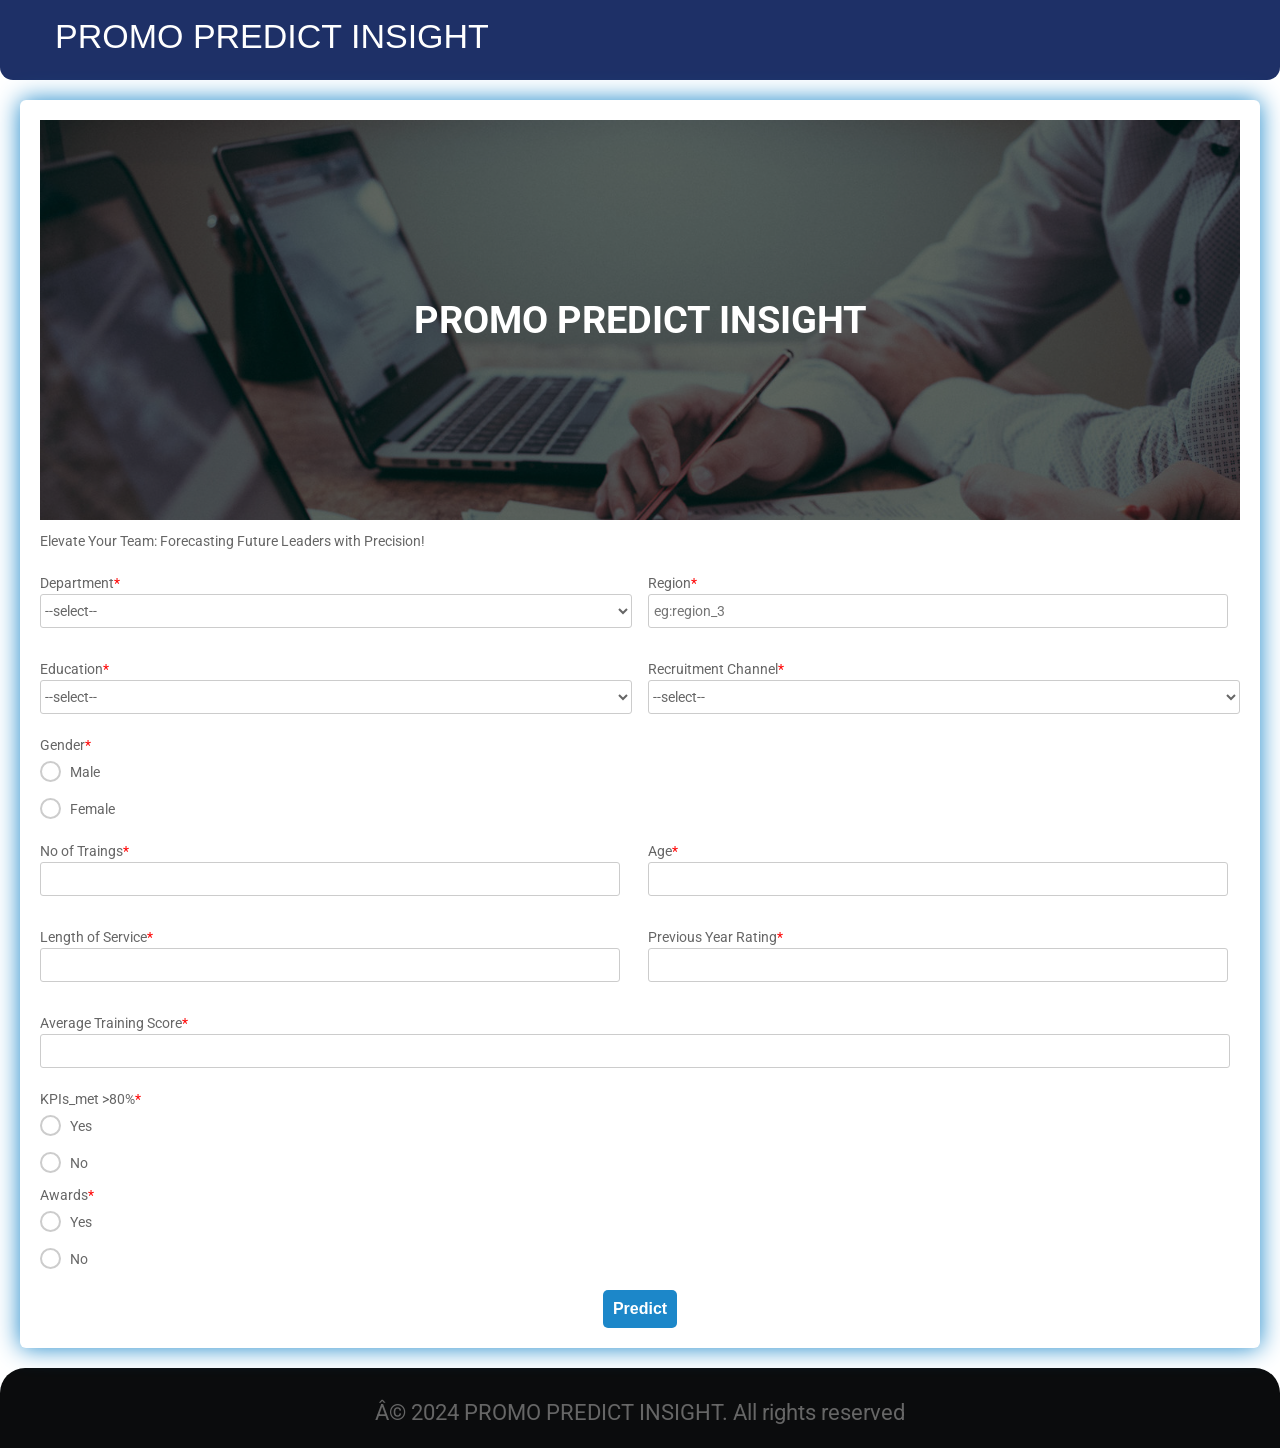
<file: Frontend/templates/index.html>
<html>
  <head>
    <title>PROMO PREDICT INSIGHT</title>
    <link href="https://fonts.googleapis.com/css?family=Roboto:300,400,500,700" rel="stylesheet">
    <link rel="stylesheet" href="https://use.fontawesome.com/releases/v5.5.0/css/all.css" integrity="sha384-B4dIYHKNBt8Bc12p+WXckhzcICo0wtJAoU8YZTY5qE0Id1GSseTk6S+L3BlXeVIU" crossorigin="anonymous">
    <link rel="stylesheet" href="../static/css/index.css">
  </head>
  <body>

    <!-- header-start -->

    <div class="header">
      <div class="logo">
        <a class="name" href="#">PROMO PREDICT INSIGHT</a>
      </div>
    </div>

    <!-- header-end -->

    <div class="testbox">

        <!-- form-start -->

      <form method="post" action="/submit">

        <!-- banner-start -->

        <div class="banner">
          <h1>PROMO PREDICT INSIGHT</h1> 
        </div>

        <!-- banner-end -->

        <!-- slogan-start -->

        <p class="top-info">Elevate Your Team: Forecasting Future Leaders with Precision!</p>
        
        <!-- slogan-end -->
         
        <!-- Grid-start -->

        <div class="position-item">
            <!-- item-start -->

            <div class="item">
              <p>Department<span class="required">*</span></p>
              <select name="department" required>
                <option value="">--select--</option>
                <option value="Sales & Marketing">Sales & Marketing</option>
                <option value="Operations">Operations</option>
                <option value="Technology">Technology</option>
                <option value="Procurement">Procurement</option>
                <option value="Analytics">Analytics</option>
                <option value="Finance">Finance</option>
                <option value="HR">HR</option>
                <option value="Legal">Legal</option>
                <option value="R&D">R&D</option>
              </select>
            </div>

            <!-- item-end -->

            <!-- item-start -->

            <div class="item">
              <p>Region<span class="required">*</span></p>
              <input type="text"  name="region" pattern="^region_(?:[1-9]|[1-2][0-9]|34)$" title="Please enter prefix 'region_' along with a number less 35" placeholder="eg:region_3" required/>
            </div>

            <!-- item-end -->

          </div>

          <!-- Grid-end  -->

          <!-- Grid-start  -->

          <div class="position-item" >

            <!-- item-start -->

          <div class="item">
            <p>Education<span class="required">*</span></p>
            <select name="education" required>
              <option value="">--select--</option>
              <option value="Bachelor's">Bachelor's</option>
              <option value="Master's & above">Master's & above</option>
              <option value="Below Secondary">Below Secondary</option>
            </select>
          </div>
          <!-- item-end -->

          <!-- item-start -->

          <div class="item">
          <p>Recruitment Channel<span class="required">*</span></p>
            <select name="recruitment_channel" required>
              <option value="">--select--</option>
              <option value="other">other</option>
              <option value="sourcing">sourcing</option>
              <option value="referred">referred</option>
            </select>
          </div>

          <!-- item-end -->

        </div>

        <!-- Grid-end  -->

<!-- item_radio-start -->

<div class="radios" style="display: flex;">
        <div class="question">
          <p>Gender<span class="required">*</span></p>
          <div class="question-answer">
            <div>
              <input type="radio" value="m" id="Male" name="gender" required/>
              <label for="Male" class="radio"><span>Male</span></label>
            </div>
            <div>
              <input type="radio" value="f" id="Female" name="gender" required/>
              <label for="Female" class="radio"><span>Female</span></label>
            </div>
          </div>
        </div>
    </div>

    <!-- item_radio-end -->

    <!-- Grid-start  -->

    <div class="position-item" >

        <!-- item-start -->

        <div class="item">
            <p>No of Traings<span class="required">*</span></p>
            <input type="text" pattern="[0-9]|10" title="Please enter a number from 0 to 10" name="no_of_trainings" required/>
          </div>

          <!-- item-end -->

          <!-- item-start -->

          <div class="item">
            <p>Age<span class="required">*</span></p>
            <input type="text" name="age" pattern="^(1[8-9]|[2-5][0-9]|60)$" title="Enter a age between 18 and 60" required/>
          </div>

          <!-- item-end -->

    </div>

    <!-- Grid-end  -->

    <!-- Grid-start  -->
    
    <div class="position-item" >

        <!-- item-start -->

        <div class="item">
            <p>Length of Service<span class="required">*</span></p>
            <input type="text" name="length_of_service" pattern="^(?:[1-9]|[1-3][0-9]|4[0-2])$" title="Enter length of service between 1 and 42" required/>
          </div>

          <!-- item -end-->

          <!-- item-start -->

          <div class="item">
            <p>Previous Year Rating<span class="required">*</span></p>
            <input type="text" name="previous_year_rating" pattern="[0-5]" title="Please enter rating out of 5" required/>
          </div>

          <!-- item-end -->

    </div>

    <!-- Grid -end -->

    <!-- item-start -->

    <div class="item">
        <p>Average Training Score<span class="required">*</span></p>
        <input type="text" name="avg_training_score" pattern="^100$|^[0-9]{1,2}$" title="please enter average between 0 to 100" required/>
      </div>

      <!-- item-end -->

        <!-- item_radio-start -->

        <div class="question">
          <p>KPIs_met >80%<span class="required">*</span></p>
            
            <div class="question-answer">
              <div>
                <input type="radio" value="1" id="kpi_y" name="KPIs_met" required/>
                <label for="kpi_y" class="radio"><span>Yes</span></label>
              </div>
              <div>
                <input type="radio" value="0" id="kpi_n" name="KPIs_met" required/>
                <label for="kpi_n" class="radio"><span>No</span></label>
              </div>
            </div>
          </div>
          <!-- item_radio-end -->

          <!-- item_radio-start -->

        <div class="question">
            <p>Awards<span class="required">*</span></p>
            <div class="question-answer">
              <div>
                <input type="radio" value="1" id="Yes" name="awards" required />
                <label for="Yes" class="radio"><span>Yes</span></label>
              </div>
              <div>
                <input type="radio" value="0" id="No" name="awards" required />
                <label for="No" class="radio"><span>No</span></label>
              </div>
            </div>
          </div>
  
          <!-- item_radio-end -->
  

       <!-- button-start -->

        <div class="btn-block">
          <button type="submit">Predict</button>
        </div>
       
        <!-- button-end -->

      </form>

      <!-- form-end -->

    </div>

    <!-- footer-start -->

    <div class="footer">
      <p class="cpyrht">© 2024 PROMO PREDICT INSIGHT. All rights reserved</p>
    </div>

    <!-- footer-end -->

  </body>
</html>
</file>
<file: Frontend/static/css/index.css>
.header{
    width: 100%;
    height: 80px;
    background-color: #1e3067;
    color: #fff;
    border-radius: 0 0 13px 13px;
}
.logo{
    padding-top: 25px;
}
.name{
    text-decoration: none;
    color: #fff;
    font-size: 34px;
    padding-left: 55px;
    font-family: Arial, Helvetica, sans-serif;
}
html, body {
min-height: 100%;
}
body, div, form, input, select, p { 
padding: 0;
margin: 0;
outline: none;
font-family: Roboto, Arial, sans-serif;
font-size: 14px;
color: #666;
line-height: 22px;
}
h1 {
position: absolute;
margin: 0;
font-size: 38px;
color: #fff;
z-index: 2;
}
p.top-info {
margin: 10px 0;
}
.testbox {
display: flex;
justify-content: center;
align-items: center;
height: inherit;
padding: 20px;
}
form {
width: 100%;
padding: 20px;
border-radius: 6px;
background: #fff;
box-shadow: 0 0 25px 0 #1c87c9; 
}
.banner {
position: relative;
height: 400px;
background-image: url("../images/c43630149befa5c9559813f72e99bcb6bf149e62.jpeg");  
background-size: cover;
display: flex;
justify-content: center;
align-items: center;
text-align: center;
}
.banner::after {
content: "";
background-color: rgba(0, 0, 0, 0.6); 
position: absolute;
width: 100%;
height: 100%;
}
input, select, textarea {
margin-bottom: 10px;
border: 1px solid #ccc;
border-radius: 3px;
}
input {
width: calc(100% - 10px);
padding: 5px;
}
input[type="date"] {
padding: 4px 5px;
}
select {
width: 100%;
padding: 7px 0;
background: transparent;
}
.item:hover p, .item:hover i, .question:hover p, .question label:hover, input:hover::placeholder {
color: #1c87c9;
}
.item input:hover, .item select:hover {
border: 1px solid transparent;
box-shadow: 0 0 6px 0 #1c87c9;
color: #1c87c9;
}
.item {
position: relative;
margin: 10px 0;
}
/* input[type="date"]::-webkit-inner-spin-button {
display: none;
} */
.item i, input[type="date"]::-webkit-calendar-picker-indicator {
position: absolute;
font-size: 20px;
color: #a9a9a9;
}
.item i {
right: 2%;
top: 30px;
z-index: 1;
}
/* [type="date"]::-webkit-calendar-picker-indicator {
right: 1%;
z-index: 2;
opacity: 0;
cursor: pointer;
} */
input[type=radio]  {
display: none;
}
label.radio {
position: relative;
display: inline-block;
margin: 5px 20px 10px 0;
cursor: pointer;
}
.question span {
margin-left: 30px;
}
span.required {
margin-left: 0;
color: red;
}
label.radio:before {
content: "";
position: absolute;
left: 0;
width: 17px;
height: 17px;
border-radius: 50%;
border: 2px solid #ccc;
}
input[type=radio]:checked + label:before, label.radio:hover:before {
border: 2px solid #1c87c9;
}
label.radio:after {
content: "";
position: absolute;
top: 6px;
left: 5px;
width: 8px;
height: 4px;
border: 3px solid #1c87c9;
border-top: none;
border-right: none;
transform: rotate(-45deg);
opacity: 0;
}
input[type=radio]:checked + label:after {
opacity: 1;
}
.btn-block {
margin-top: 10px;
text-align: center;
}
button {
width: auto;
padding: 10px;
border: none;
border-radius: 5px; 
background: #1c87c9;
font-size: 16px;
font-weight: 700;
color: #fff;
cursor: pointer;
}
button:hover {
background: #1e6fa0;
}
@media (min-width: 568px) {
 .position-item {
display: flex;
flex-wrap: wrap;
justify-content: space-between;
}

.position-item .item {
width: calc(50% - 8px);
}
.position-item input {
width: calc(100% - 12px);
}
.position-item select {
width: 100%;
}
}
.footer{
    height: 80px;
    width: 100%;
    background-color: #0b0c0d;
    border-radius: 25px 25px 0 0;
}
.cpyrht{
    font-size: 22px;
    text-align: center;
padding-top: 34px;
}
.pred{
    font-size: 24px;
margin-top: 15px;
}
</file>
